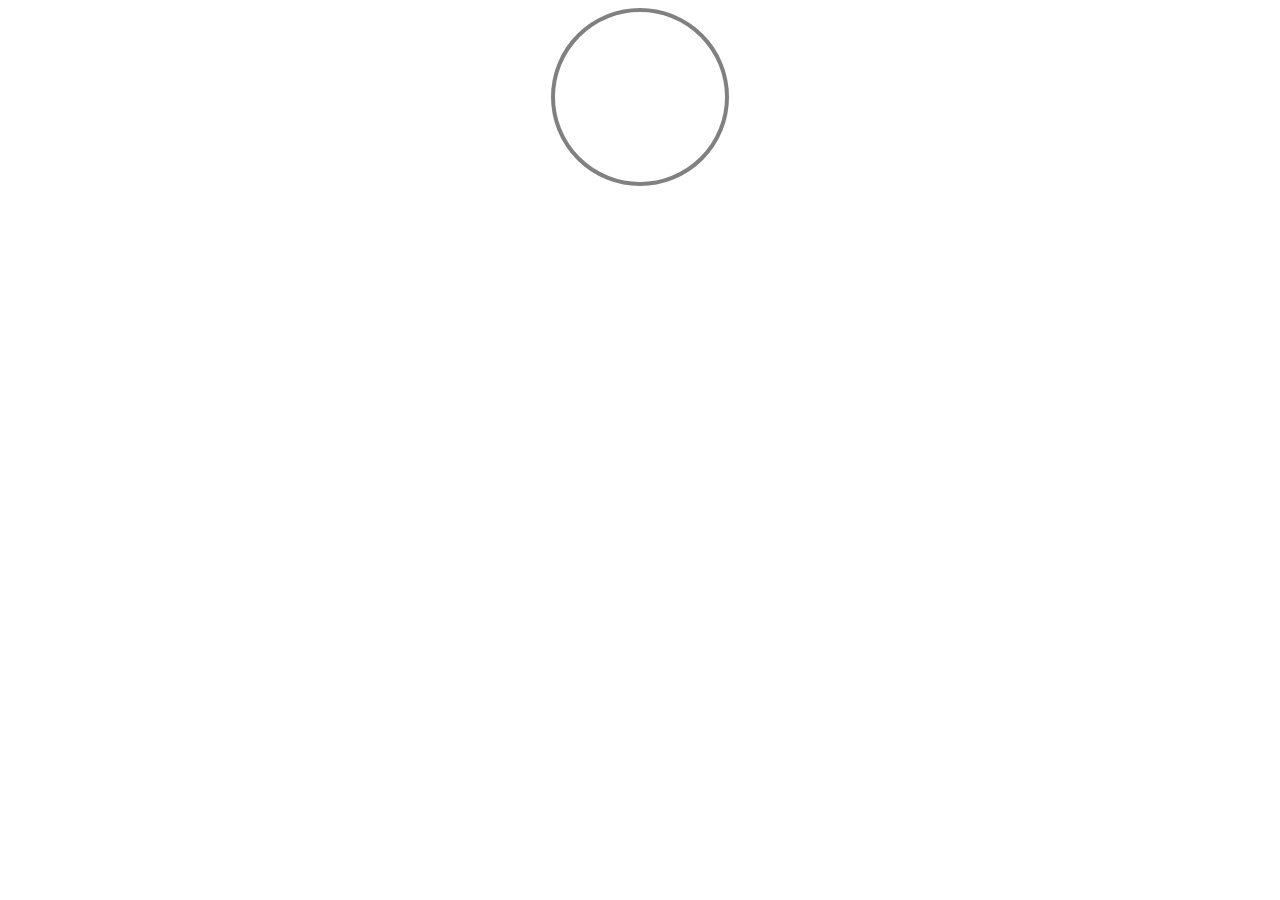
<file: index.html>
<!doctype html>
<html lang="en">
<head>
    <link rel="stylesheet" href="style2.css">
    <script src="jquery.js"></script>
    <script src="jquery.color.js"></script>
    <script src="logic.js"></script>
    <meta charset="UTF-8">
    <title>Document</title>
</head>
<body>
<div class="ring"></div>

</body>
</html>
</file>
<file: style2.css>
.ring {
    display: block;
    margin: 0 auto;
    padding: 0;
    width: 170px;
    height: 170px;
    border: 4px solid grey;
    border-radius: 50%;
    color: grey;
    letter-spacing: 1px;
    font-size: 18px;
    font-family: 'Montserrat', sans-serif;
}
</file>
